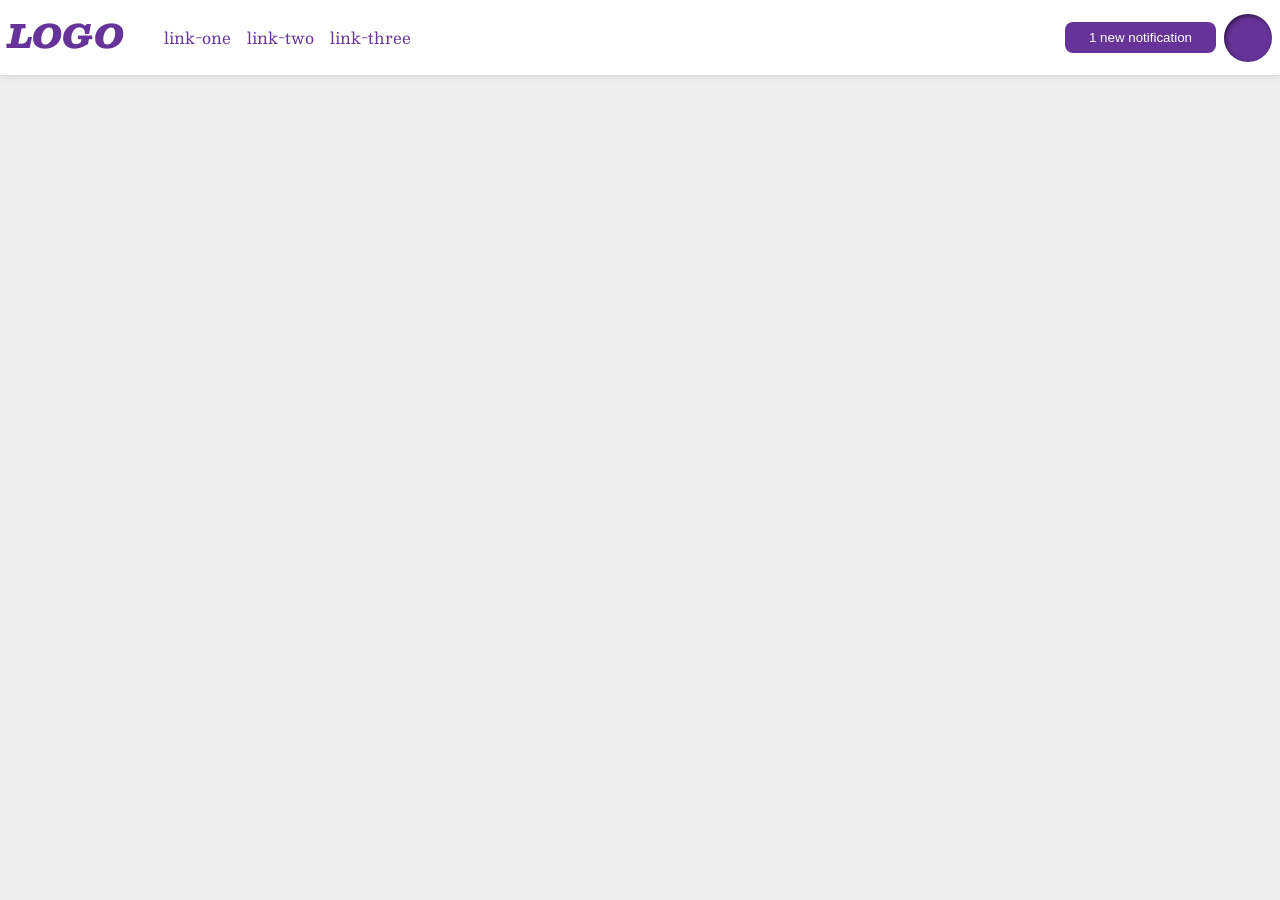
<file: foundations/flex/03-flex-header-2/index.html>
<!DOCTYPE html>
<html lang="en">
  <head>
    <meta charset="UTF-8">
    <meta http-equiv="X-UA-Compatible" content="IE=edge">
    <meta name="viewport" content="width=device-width, initial-scale=1.0">
    <title>Flex Header 2</title>
    <link rel="stylesheet" href="style.css">
  </head>
  <body>
    <div class="header2">
      <div class="header">
        <div class="logo">
          LOGO
        </div>
        <ul class="links">
          <li><a href="https://google.com">link-one</a></li>
          <li><a href="https://google.com">link-two</a></li>
          <li><a href="https://google.com">link-three</a></li>
        </ul>
      </div>
      <div class="notif">
          <button class="notifications">
            1 new notification
          </button>
          <div class="profile-image"></div>
      </div>
    </div>
  </body>
</html>
</file>
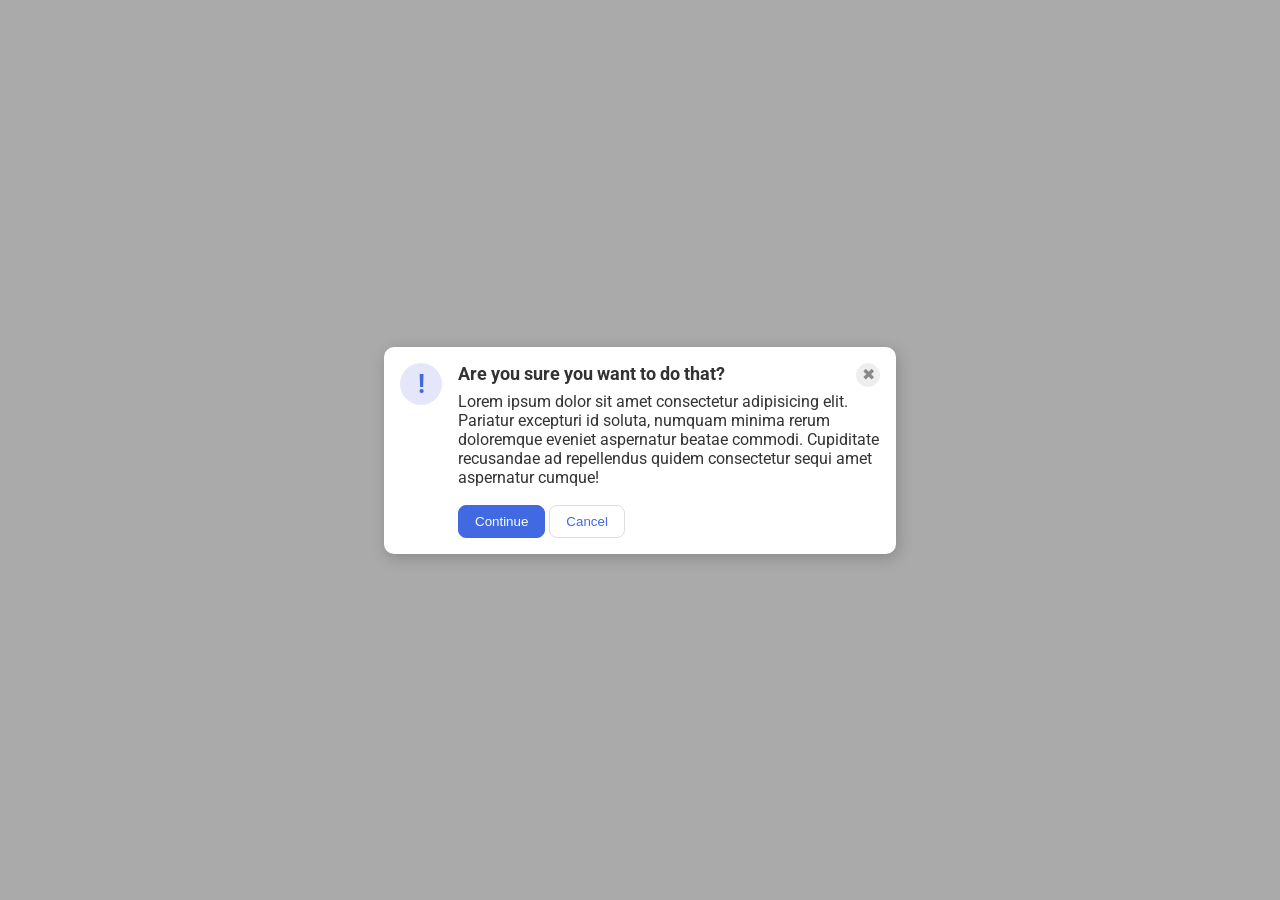
<file: foundations/flex/05-flex-modal/index.html>
<!DOCTYPE html>
<html lang="en">
  <head>
    <meta charset="UTF-8">
    <meta http-equiv="X-UA-Compatible" content="IE=edge">
    <meta name="viewport" content="width=device-width, initial-scale=1.0">
    <link rel="stylesheet" href="style.css">
    <title>Modal</title>
  </head>
  <body>
    <div class="modal">
      <div class="mainContainer">
        <div class="iconcontainer">
          <div class="icon">!</div>
        </div>
        <div class="right">
          <div class="top">
            <div class="header">Are you sure you want to do that?</div>
            <button class="close-button">✖</button>
          </div>
          <div class="text">Lorem ipsum dolor sit amet consectetur adipisicing elit. Pariatur excepturi id soluta, numquam minima rerum doloremque eveniet aspernatur beatae commodi. Cupiditate recusandae ad repellendus quidem consectetur sequi amet aspernatur cumque!</div>
          <div class="buttons">
            <button class="continue">Continue</button>
            <button class="cancel">Cancel</button>
          </div>
        </div>
      </div>
    </div>
  </body>
</html>
</file>
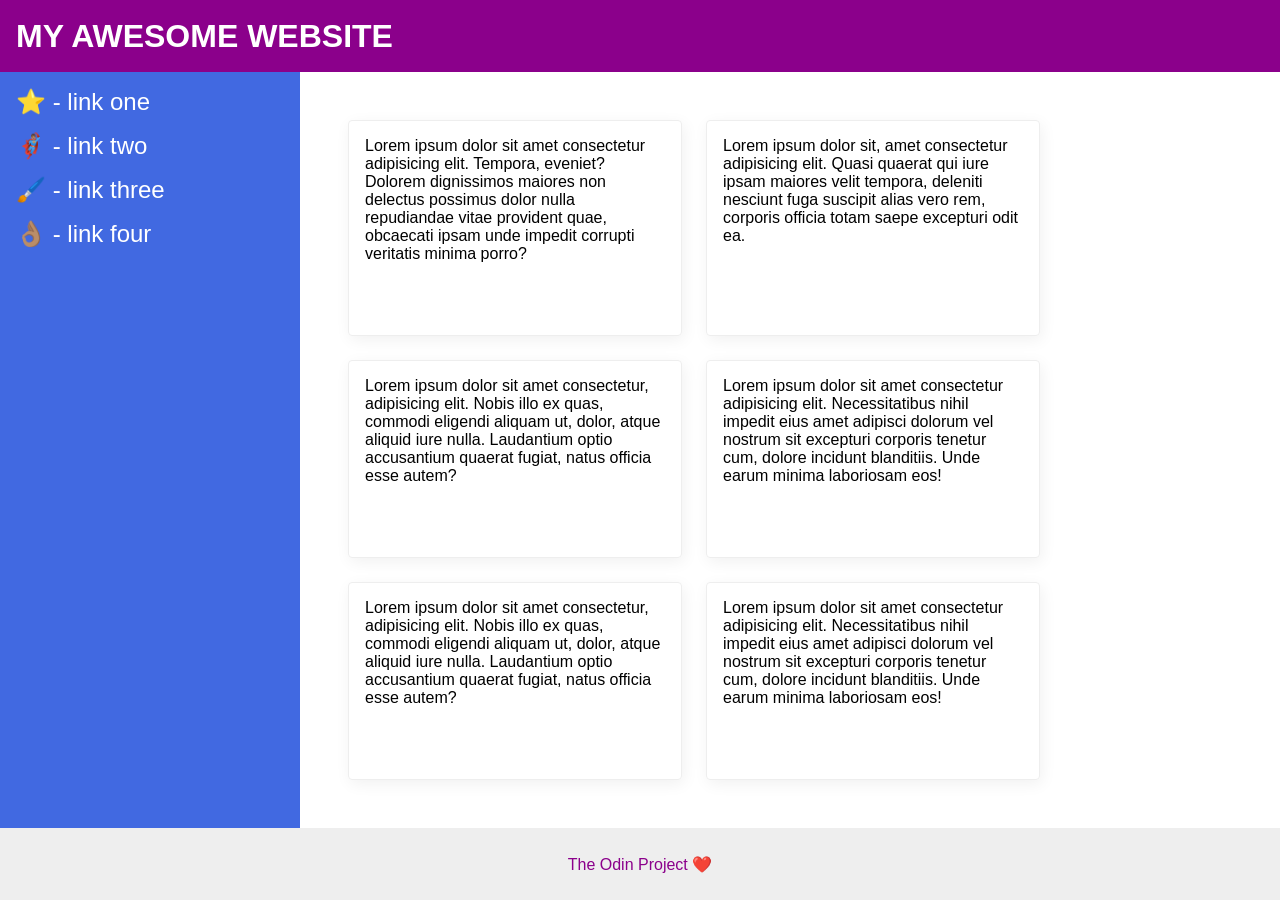
<file: foundations/flex/07-flex-layout-2/index.html>
<!DOCTYPE html>
<html lang="en">
  <head>
    <meta charset="UTF-8">
    <meta http-equiv="X-UA-Compatible" content="IE=edge">
    <meta name="viewport" content="width=device-width, initial-scale=1.0">
    <title>The Holy Grail</title>
    <link rel="stylesheet" href="style.css">
  </head>
  <body>
    <div class="header">
      MY AWESOME WEBSITE
    </div>
    
    <div class="content">
      <div class="sidebar">
        <ul>
          <li><a href="#">⭐ - link one</a></li>
          <li><a href="#">🦸🏽‍♂️ - link two</a></li>
          <li><a href="#">🖌️ - link three</a></li>
          <li><a href="#">👌🏽 - link four</a></li>
        </ul>
      </div>
      
      <div class="cardContainer">
        <div class="card">Lorem ipsum dolor sit amet consectetur adipisicing elit. Tempora, eveniet? Dolorem dignissimos maiores non delectus possimus dolor nulla repudiandae vitae provident quae, obcaecati ipsam unde impedit corrupti veritatis minima porro?</div>
        <div class="card">Lorem ipsum dolor sit, amet consectetur adipisicing elit. Quasi quaerat qui iure ipsam maiores velit tempora, deleniti nesciunt fuga suscipit alias vero rem, corporis officia totam saepe excepturi odit ea.</div>
        <div class="card">Lorem ipsum dolor sit amet consectetur, adipisicing elit. Nobis illo ex quas, commodi eligendi aliquam ut, dolor, atque aliquid iure nulla. Laudantium optio accusantium quaerat fugiat, natus officia esse autem?</div>
        <div class="card">Lorem ipsum dolor sit amet consectetur adipisicing elit. Necessitatibus nihil impedit eius amet adipisci dolorum vel nostrum sit excepturi corporis tenetur cum, dolore incidunt blanditiis. Unde earum minima laboriosam eos!</div>
        <div class="card">Lorem ipsum dolor sit amet consectetur, adipisicing elit. Nobis illo ex quas, commodi eligendi aliquam ut, dolor, atque aliquid iure nulla. Laudantium optio accusantium quaerat fugiat, natus officia esse autem?</div>
        <div class="card">Lorem ipsum dolor sit amet consectetur adipisicing elit. Necessitatibus nihil impedit eius amet adipisci dolorum vel nostrum sit excepturi corporis tenetur cum, dolore incidunt blanditiis. Unde earum minima laboriosam eos!</div>
      </div>
    </div>
    <div class="footer">
      The Odin Project ❤️
    </div>
  </body>
</html>
</file>
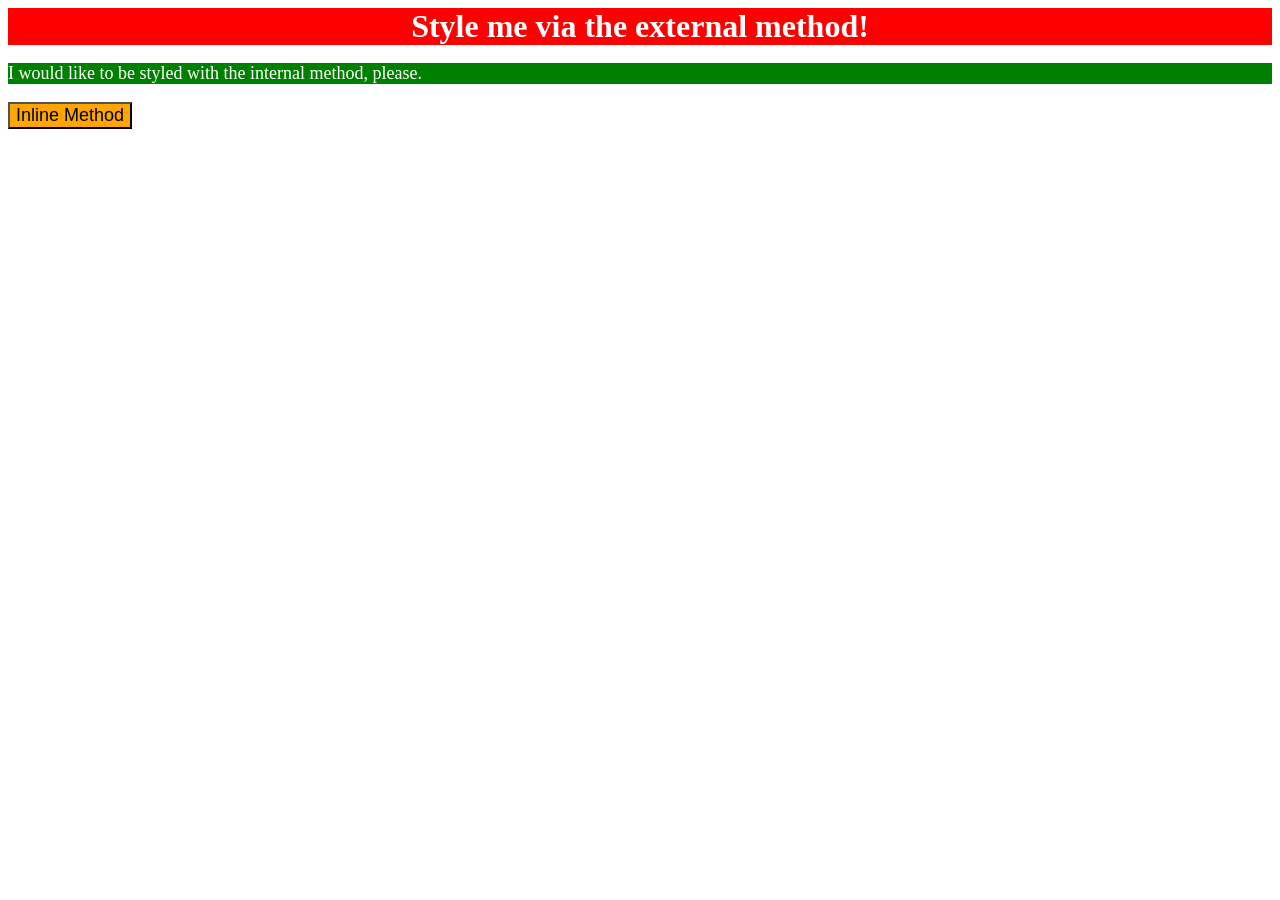
<file: foundations/intro-to-css/01-css-methods/index.html>
<!DOCTYPE html>
<html lang="en">
  <head>
    <meta charset="UTF-8">
    <meta http-equiv="X-UA-Compatible" content="IE=edge">
    <meta name="viewport" content="width=device-width, initial-scale=1.0">
    <title>Methods for Adding CSS</title>
    <link rel="stylesheet" href="styles.css">

    <style>
      p {
        background-color: green;
        color: white;
        font-size: 18px;
      }
    </style>
  </head>
  <body>
    <div>Style me via the external method!</div>
    <p>I would like to be styled with the internal method, please.</p>
    <button style="background-color: orange; font-size: 18px;">Inline Method</button>
  </body>
</html>
</file>
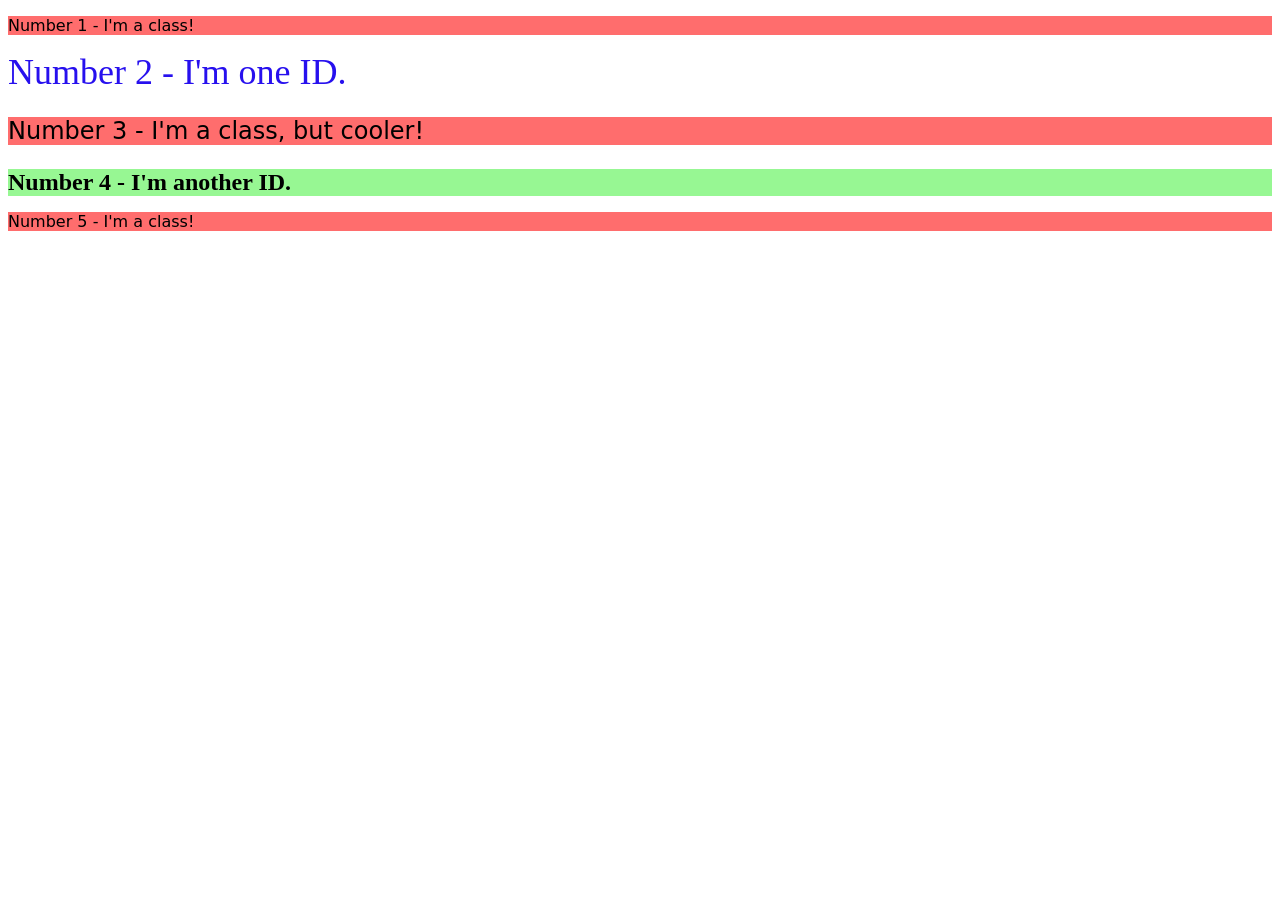
<file: foundations/intro-to-css/02-class-id-selectors/index.html>
<!DOCTYPE html>
<html lang="en">
  <head>
    <meta charset="UTF-8">
    <meta http-equiv="X-UA-Compatible" content="IE=edge">
    <meta name="viewport" content="width=device-width, initial-scale=1.0">
    <title>Class and ID Selectors</title>
    <link rel="stylesheet" href="style.css">
  </head>
  <body>
    <p class="first">Number 1 - I'm a class!</p>
    <div id="seconID">Number 2 - I'm one ID.</div>
    <p class="first third">Number 3 - I'm a class, but cooler!</p>
    <div id="another">Number 4 - I'm another ID.</div>
    <p class="first">Number 5 - I'm a class!</p>
  </body>
</html>
</file>
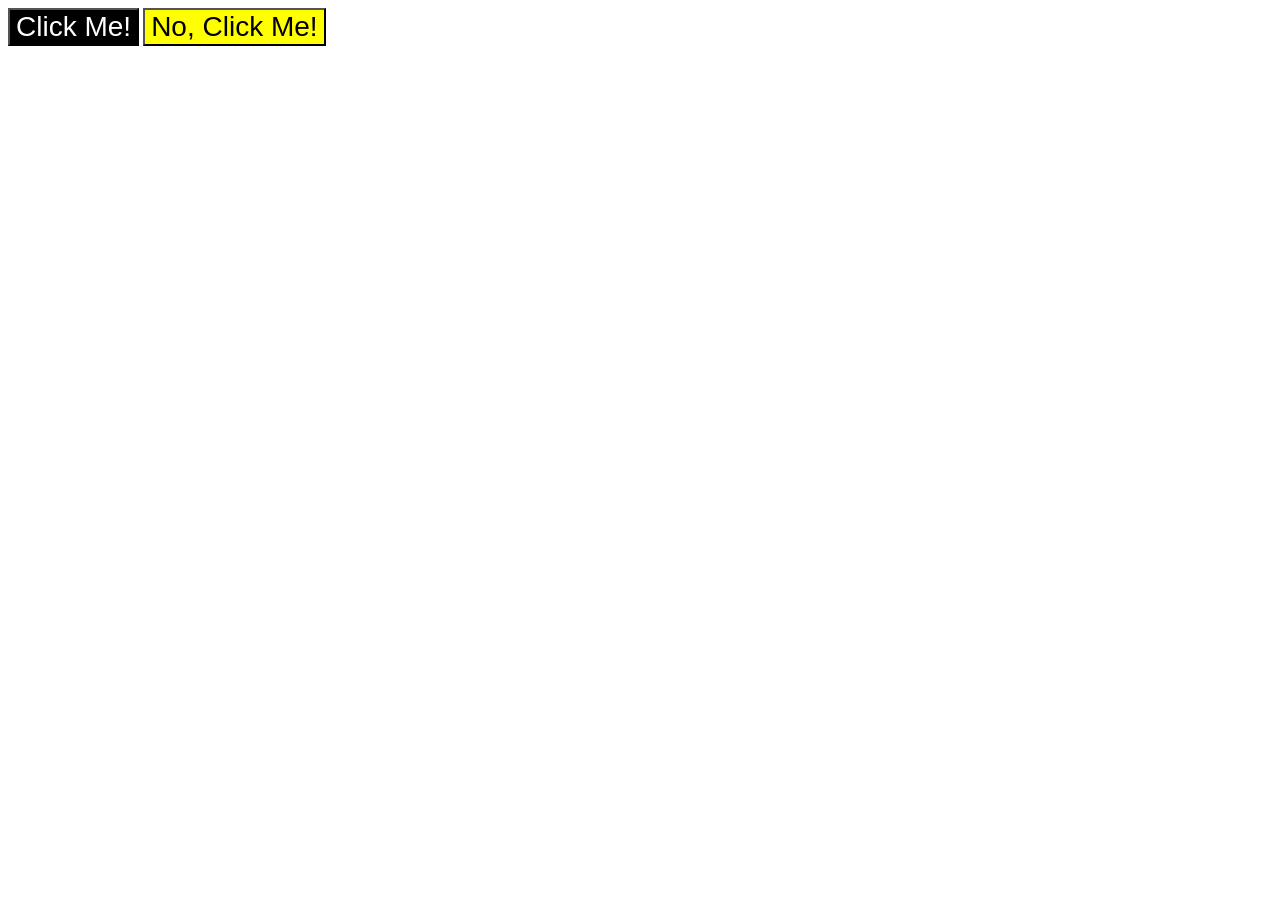
<file: foundations/intro-to-css/03-grouping-selectors/index.html>
<!DOCTYPE html>
<html lang="en">
  <head>
    <meta charset="UTF-8">
    <meta http-equiv="X-UA-Compatible" content="IE=edge">
    <meta name="viewport" content="width=device-width, initial-scale=1.0">
    <title>Grouping Selectors</title>
    <link rel="stylesheet" href="style.css">
  </head>
  <body>
    <button class="font-style black">Click Me!</button>
    <button class="font-style yellow">No, Click Me!</button>
  </body>
</html>
</file>
<file: foundations/flex/03-flex-header-2/style.css>
/* this is some magical font-importing.  
you'll learn about it later. */
@import url('https://fonts.googleapis.com/css2?family=Besley:ital,wght@0,400;1,900&display=swap');

body {
  margin: 0;
  background: #eee;
  font-family: Besley, serif;
}

.header {
  display: flex;
  justify-content: flex-start;
}

.profile-image {
  background: rebeccapurple;
  box-shadow: inset 2px 2px 4px rgba(0,0,0,.5);
  border-radius: 50%;
  width: 48px;
  height: 48px;
}

.logo {
  color: rebeccapurple;
  font-size: 32px;
  font-weight: 900;
  font-style: italic;
}

button {
  border: none;
  border-radius: 8px;
  background: rebeccapurple;
  color: white;
  padding: 8px 24px;
}

a {
  /* this removes the line under our links */
  text-decoration: none;
  color: rebeccapurple;
}

ul {
  list-style-type: none;
  display: flex;
  gap: 16px;
}

.notif {
  display: flex;
  gap: 8px;
  align-items: center;
  justify-content: flex-end;

}

.header2 {
  background: white;
  border-bottom: 1px solid #ddd;
  box-shadow: 0 0 8px rgba(0,0,0,.1);
  padding: 8px;
  display: flex;
  justify-content: space-between;
}
</file>
<file: foundations/flex/05-flex-modal/style.css>
@import url('https://fonts.googleapis.com/css2?family=Roboto:wght@400;700&display=swap');

html, body {
  height: 100%;
}

body {
  font-family: Roboto, sans-serif;
  margin: 0;
  background: #aaa;
  color: #333;
  /* I'll give you this one for free lol */
  display: flex;
  align-items: center;
  justify-content: center;
}

.modal {
  background: white;
  width: 480px;
  border-radius: 10px;
  box-shadow: 2px 4px 16px rgba(0,0,0,.2);
  padding: 16px;
}

.icon {
  color: royalblue;
  font-size: 26px;
  font-weight: 700;
  background: lavender;
  width: 42px;
  height: 42px;
  border-radius: 50%;
  display: flex;
  align-items: center;
  justify-content: center;
}

.close-button {
  background: #eee;
  border-radius: 50%;
  color: #888;
  font-weight: 400;
  font-size: 16px;
  height: 24px;
  width: 24px;
  display: flex;
  align-items: center;
  justify-content: center;
  border: 1px solid #eee;
  padding: 0;
}

button {
  cursor: pointer;
  padding: 8px 16px;
  border-radius: 8px;
}

button.continue {
  background: royalblue;
  border: 1px solid royalblue;
  color: white;
}

button.cancel {
  background: white;
  border: 1px solid #ddd;
  color: royalblue;
}

.mainContainer {
  display: flex;
  gap: 16px;
  justify-content: space-around;
}

.iconcontainer {
  flex: 2 0 auto;
}

.right {
  display: flex;
  flex-direction: column;
}

.top {
  display: flex;
  justify-content: space-between;
}

.buttons {
  display: flex;
  gap: 4px;
  margin-top: 18px;
}

.header {
  font-weight: bold;
  font-size: 18px;
  margin-bottom: 8px;
}
</file>
<file: foundations/flex/07-flex-layout-2/style.css>
body {
  font-family: -apple-system, BlinkMacSystemFont, 'Segoe UI', Roboto, Oxygen, Ubuntu, Cantarell, 'Open Sans', 'Helvetica Neue', sans-serif;
  margin: 0;
  min-height: 100vh;
  display: flex;
  flex-direction: column;
}

.header {
  height: 72px;
  background: darkmagenta;
  color: white;
  padding-left: 16px;
  font-size: 32px;
  font-weight: 900;
}

.footer {
  height: 72px;
  background: #eee;
  color: darkmagenta;
  justify-content: center;
}

.sidebar {
  width: 300px;
  background: royalblue;
  box-sizing: border-box;
  padding: 16px;
  flex-shrink: 0;
}

ul, a {
  color: white;
  font-size: 24px;
  text-decoration: none;
  list-style-type: none;
  margin: 0;
  padding: 0;
}

li {
  margin-bottom: 16px;
}

.card {
  border: 1px solid #eee;
  box-shadow: 2px 4px 16px rgba(0,0,0,.06);
  border-radius: 4px;
  padding: 12px;
  width: 300px;
  padding: 16px;
}

.header, .footer {
  display: flex;
  align-items: center;
}

.content {
  display: flex;
  flex: 1;
}

.cardContainer {
  display: flex;
  flex-wrap: wrap;
  flex: 1;
  padding: 48px;
  gap: 24px;
}
</file>
<file: foundations/intro-to-css/01-css-methods/styles.css>
div {
    background-color: red;
    color: white;
    font-size: 32px;
    text-align: center;
    font-weight: bold;
}
</file>
<file: foundations/intro-to-css/02-class-id-selectors/style.css>
/* Add CSS Styling */
.first {
    background-color: rgb(255, 109, 109);
    font-family: 'Verdana', 'DejaVu Sans', sans-serif;
}

#seconID {
    color: rgb(39, 16, 238);
    font-size: 36px;
}

.first.third {
    font-size: 24px;
}

#another {
    background-color: rgb(151, 247, 147);
    font-weight: bold;
    font-size: 24px;
}
</file>
<file: foundations/intro-to-css/03-grouping-selectors/style.css>
/* Add CSS Styling */
.font-style {
    font-size: 28px;
    font-family: Helvetica, 'Times New Roman', sans-serif;
}

.font-style.black {
    background-color: black;
    color: white;
}

.font-style.yellow {
    background-color: yellow;
}
</file>
